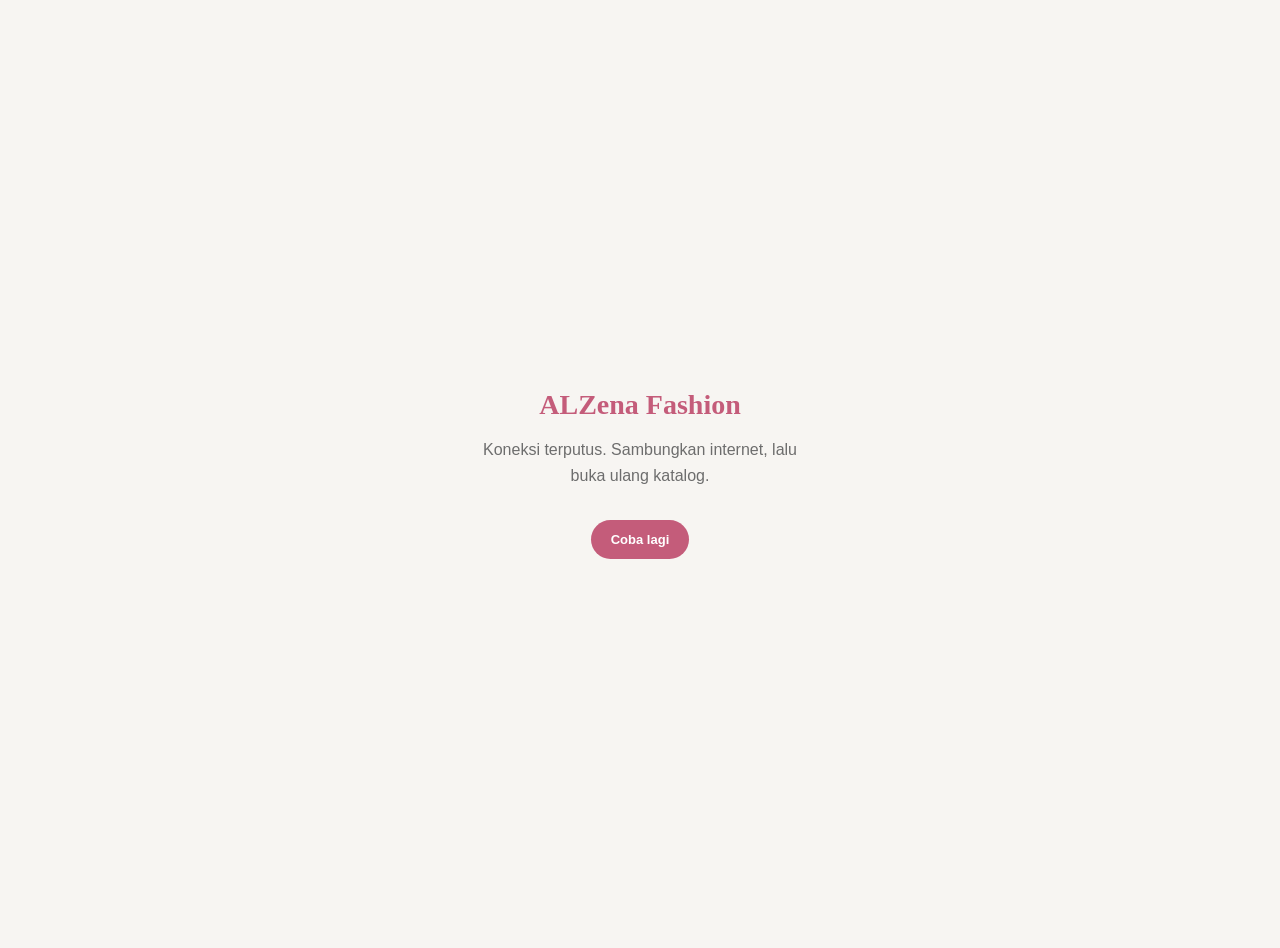
<file: public/offline.html>
<!DOCTYPE html>
<html lang="id">
<head>
<meta charset="UTF-8">
<meta name="viewport" content="width=device-width, initial-scale=1.0">
<meta name="theme-color" content="#c45c7a">
<title>Offline — ALZena Fashion</title>
<style>
  body{margin:0;min-height:100vh;display:grid;place-items:center;font-family:Inter,Arial,sans-serif;background:#f7f5f2;color:#151515;text-align:center;padding:24px}
  h1{font:700 28px Georgia,serif;color:#c45c7a;margin:0 0 10px}
  p{color:#6d6d6d;line-height:1.6;max-width:320px}
  a{display:inline-block;margin-top:16px;background:#c45c7a;color:#fff;text-decoration:none;padding:12px 20px;border-radius:24px;font-weight:700;font-size:13px}
</style>
</head>
<body>
  <div>
    <h1>ALZena Fashion</h1>
    <p>Koneksi terputus. Sambungkan internet, lalu buka ulang katalog.</p>
    <a href="/">Coba lagi</a>
  </div>
</body>
</html>
</file>
